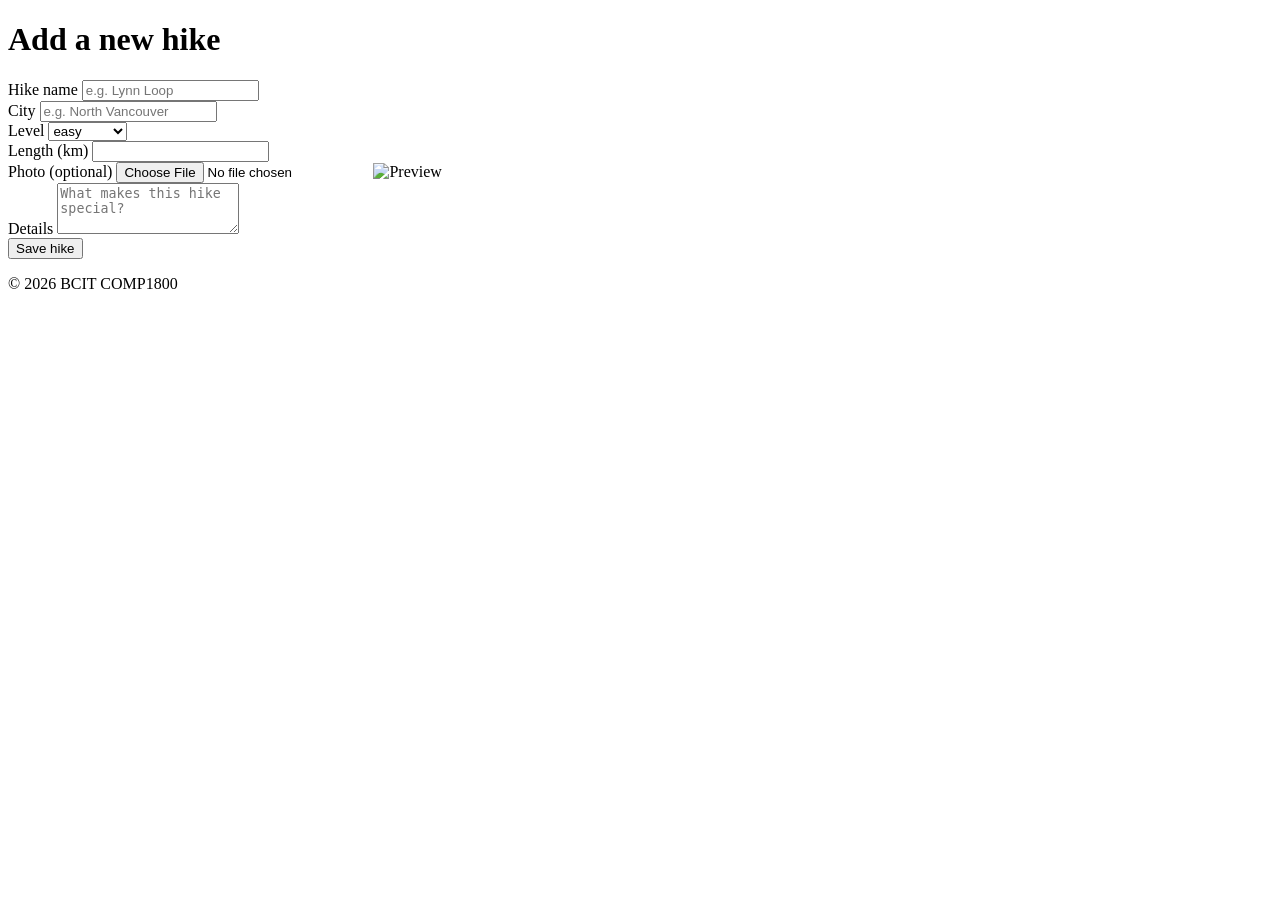
<file: addHike.html>
<!doctype html>
<html lang="en">
  <head>
    <title>My BCIT Project</title>
    <meta name="comp1800 template" content="My 1800 App" />

    <!-- Required meta tags -->
    <meta charset="utf-8" />
    <meta name="viewport" content="width=device-width, initial-scale=1" />

    <!-- Web Components for shared navbar and footer layout -->
    <script type="module" src="/src/components/site-navbar.js"></script>
    <script type="module" src="/src/components/site-footer.js"></script>
  </head>

  <body>
    <!------------------------------>
    <!-- Your HTML Layout go here -->
    <!------------------------------>

    <!-- our own navbar goes here -->
    <site-navbar></site-navbar>

    <!-- Main content goes here -->
    <main class="container py-4" style="max-width: 560px">
      <h1>Add a new hike</h1>

      <form id="addHikeForm" novalidate>
        <div class="mb-3">
          <label for="hikeNameInput" class="form-label">Hike name</label>
          <input
            type="text"
            id="hikeNameInput"
            class="form-control"
            placeholder="e.g. Lynn Loop"
            required
          />
        </div>
        <div class="mb-3">
          <label for="cityInput" class="form-label">City</label>
          <input
            type="text"
            id="cityInput"
            class="form-control"
            placeholder="e.g. North Vancouver"
            required
          />
        </div>
        <div class="mb-3">
          <label for="levelInput" class="form-label">Level</label>
          <select id="levelInput" class="form-select">
            <option value="easy">easy</option>
            <option value="moderate">moderate</option>
            <option value="hard">hard</option>
          </select>
        </div>
        <div class="mb-3">
          <label for="lengthInput" class="form-label">Length (km)</label>
          <input
            type="number"
            id="lengthInput"
            class="form-control"
            step="0.1"
            min="0"
            required
          />
        </div>

        <!-- Image -->
        <div class="mb-3">
          <label for="imageInput" class="form-label">Photo (optional)</label>
          <input
            type="file"
            id="imageInput"
            class="form-control"
            accept="image/*"
          />
          <img
            id="imagePreview"
            class="img-fluid rounded mt-2 d-none"
            alt="Preview"
          />
        </div>

        <div class="mb-3">
          <label for="detailsInput" class="form-label">Details</label>
          <textarea
            id="detailsInput"
            class="form-control"
            rows="3"
            placeholder="What makes this hike special?"
          ></textarea>
        </div>
        <button type="submit" class="btn btn-primary w-100">Save hike</button>
      </form>
    </main>

    <!-- our own footer goes here -->
    <site-footer></site-footer>

    <!---------------------------------------------->
    <!-- Your own JavaScript scripts go here      -->
    <!---------------------------------------------->

    <script type="module" src="/src/app.js"></script>
    <script type="module" src="/src/addHike.js"></script>
  </body>
</html>
</file>
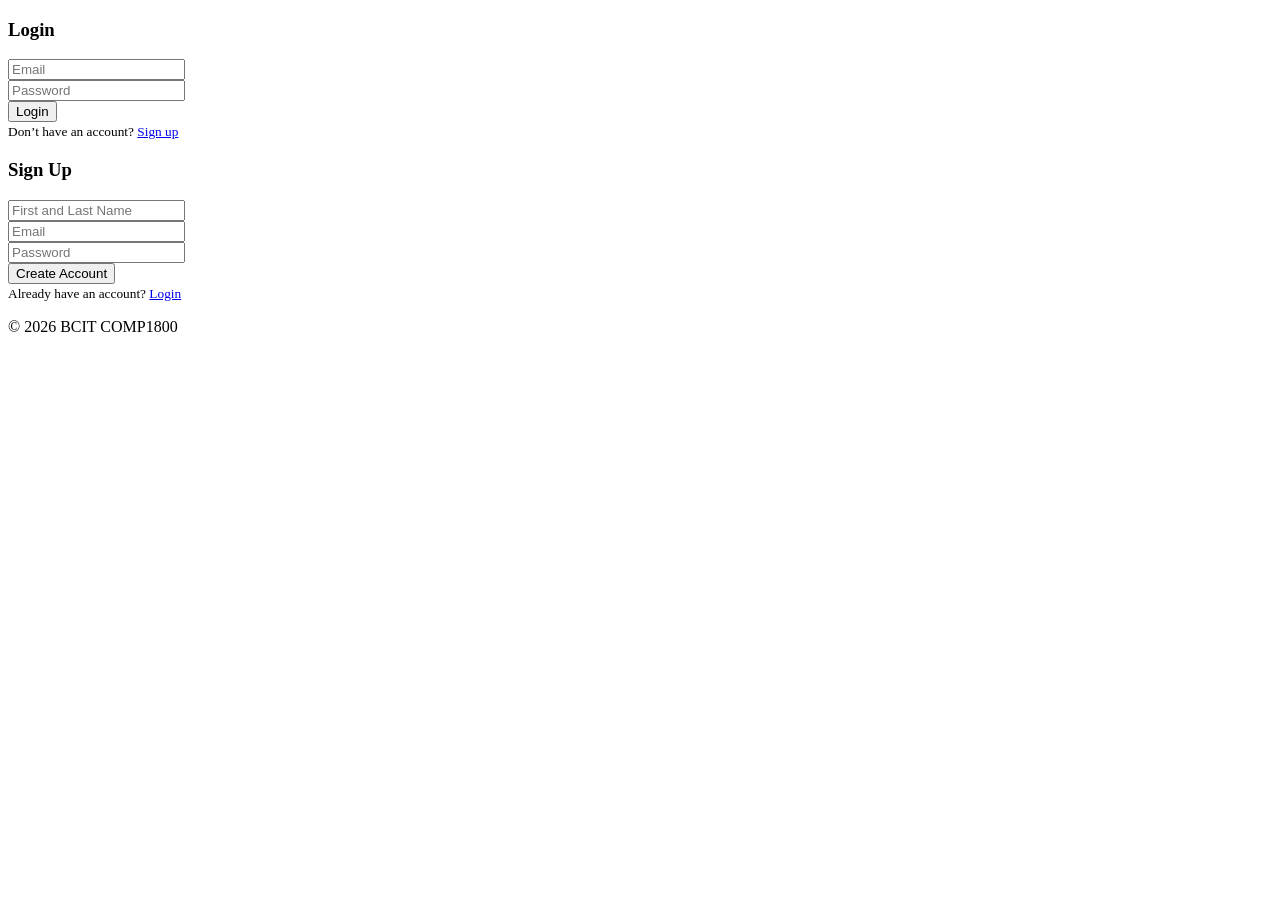
<file: login.html>
<!doctype html>
<html lang="en">
  <head>
    <title>My BCIT Project</title>
    <meta name="comp1800 template" content="My 1800 App" />

    <!-- Required meta tags -->
    <meta charset="utf-8" />
    <meta name="viewport" content="width=device-width, initial-scale=1" />

    <!-- Web Components for shared navbar and footer layout -->
    <script type="module" src="/src/components/site-navbar.js"></script>
    <script type="module" src="/src/components/site-footer.js"></script>
  </head>

  <body>
    <!------------------------------>
    <!-- Your HTML Layout go here -->
    <!------------------------------>

    <!-- our own navbar goes here -->
    <site-navbar></site-navbar>

    <!-- Main content goes here -->

    <div class="container py-5" style="max-width: 420px">
      <!-- Alerts -->
      <div id="authAlert" class="alert alert-danger d-none" role="alert"></div>

      <!-- Login -->
      <div id="loginView">
        <h3 class="mb-3 text-center">Login</h3>
        <form id="loginForm" novalidate>
          <div class="mb-3">
            <input
              type="email"
              id="loginEmail"
              class="form-control"
              placeholder="Email"
              required
            />
          </div>
          <div class="mb-3">
            <input
              type="password"
              id="loginPassword"
              class="form-control"
              placeholder="Password"
              required
            />
          </div>
          <button type="submit" class="btn btn-primary w-100">Login</button>
        </form>
        <small class="d-block mt-3 text-center">
          Don’t have an account?
          <a href="#" id="toSignup">Sign up</a>
        </small>
      </div>

      <!-- Signup -->
      <div id="signupView" class="d-none">
        <h3 class="mb-3 text-center">Sign Up</h3>
        <form id="signupForm" novalidate>
          <div class="mb-3">
            <input
              type="text"
              id="signupName"
              class="form-control"
              placeholder="First and Last Name"
              aria-label="Full name"
              required
            />
          </div>
          <div class="mb-3">
            <input
              type="email"
              id="signupEmail"
              class="form-control"
              placeholder="Email"
              required
            />
          </div>
          <div class="mb-3">
            <input
              type="password"
              id="signupPassword"
              class="form-control"
              placeholder="Password"
              required
            />
          </div>
          <button type="submit" class="btn btn-primary w-100">
            Create Account
          </button>
        </form>
        <small class="d-block mt-3 text-center">
          Already have an account?
          <a href="#" id="toLogin">Login</a>
        </small>
      </div>
    </div>

    <!-- our own footer goes here -->
    <site-footer></site-footer>

    <!---------------------------------------------->
    <!-- Your own JavaScript scripts go here      -->
    <!---------------------------------------------->

    <script type="module" src="/src/app.js"></script>

    <!-- Firebase and authentication related scripts -->
    <!-- The order of loading matters -->
    <script type="module" src="/src/firebaseConfig.js"></script>
    <script type="module" src="/src/authentication.js"></script>
    <script type="module" src="/src/loginSignup.js"></script>
  </body>
</html>
</file>
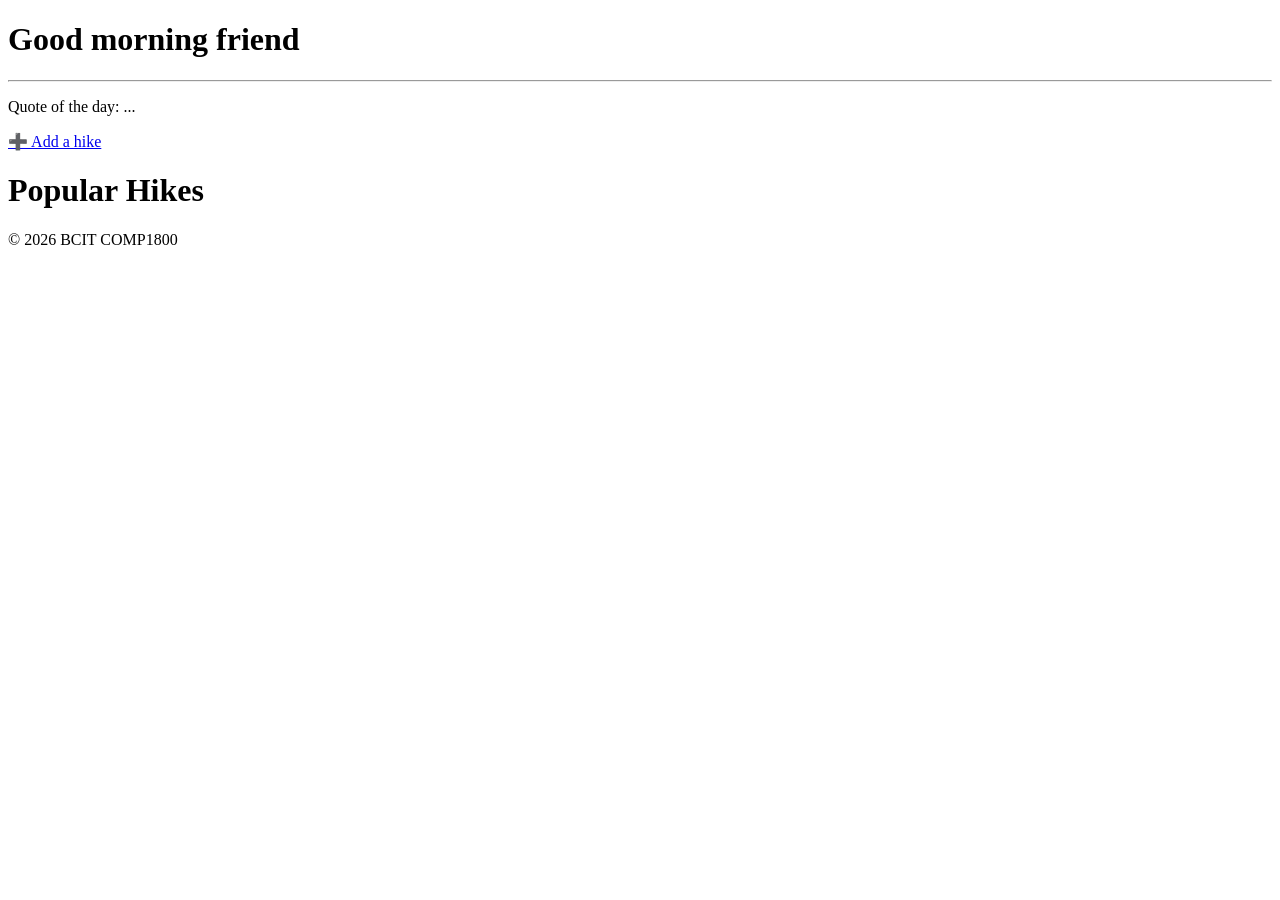
<file: main.html>
<!doctype html>
<html lang="en">
  <head>
    <title>My BCIT Project</title>
    <meta name="comp1800 template" content="My 1800 App" />

    <!-- Required meta tags -->
    <meta charset="utf-8" />
    <meta name="viewport" content="width=device-width, initial-scale=1" />

    <!-- Web Components for shared navbar and footer layout -->
    <script type="module" src="/src/components/site-navbar.js"></script>
    <script type="module" src="/src/components/site-footer.js"></script>
    <script type="module" src="/src/main.js"></script>
  </head>

  <body>
    <!------------------------------>
    <!-- Your HTML Layout go here -->
    <!------------------------------>

    <!-- our own navbar goes here -->
    <site-navbar></site-navbar>

    <!-- Main content goes here -->
    <div class="container-fluid bg-light text-dark p-5">
      <div class="container bg-light p-5">
        <h1 class="display-4">
          Good morning <span id="name-goes-here">friend </span>
        </h1>
        <hr />
        <p>Quote of the day: <span id="quote-goes-here">...</span></p>
      </div>
    </div>

    <div class="container-fluid bg-body text-dark p-5">
      <a class="btn btn-primary mb-3" href="addHike.html">➕ Add a hike</a>
      <h1>Popular Hikes</h1>
      <div id="hikes-go-here" class="row"></div>
    </div>

    <template id="hikeCardTemplate">
      <div class="col">
        <div class="card">
          <img class="card-img-top card-image" src="..." alt="Hike Image" />
          <!-- Favourite -->
          <i
            class="bi bi-heart text-danger fs-4 fav-btn position-absolute top-0 end-0 m-2"
            role="button"
            title="Favourite"
          ></i>

          <div class="card-body">
            <h5 class="card-title"></h5>
            <p class="card-text"></p>
            <p>Length: <span class="card-length"></span> km</p>
            <a class="btn btn-primary read-more" href="#">Read More</a>
          </div>
        </div>
      </div>
    </template>

    <!-- our own footer goes here -->
    <site-footer></site-footer>

    <!---------------------------------------------->
    <!-- Your own JavaScript scripts go here      -->
    <!---------------------------------------------->

    <script type="module" src="/src/app.js"></script>
  </body>
</html>
</file>
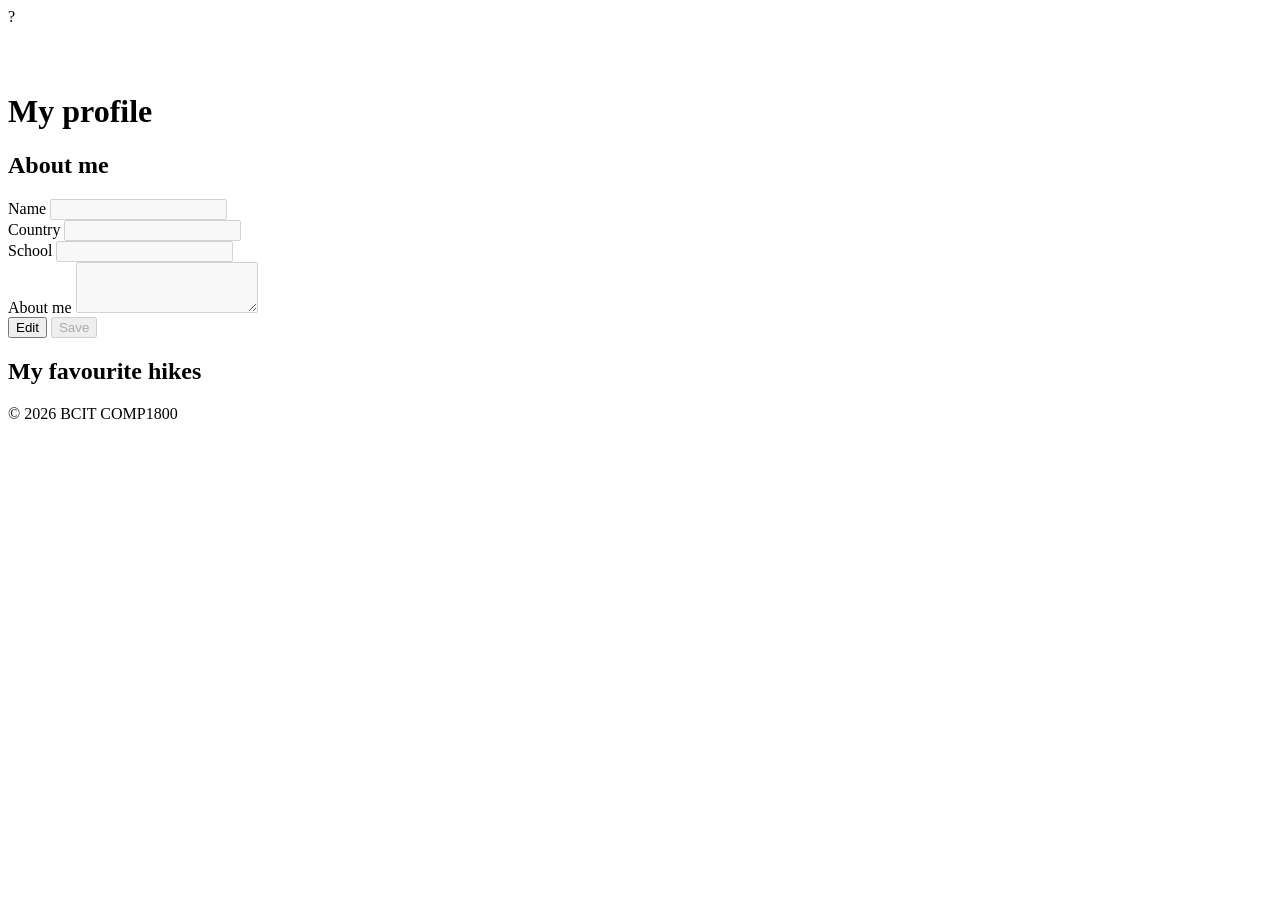
<file: profile.html>
<!doctype html>
<html lang="en">
  <head>
    <title>My BCIT Project</title>
    <meta name="comp1800 template" content="My 1800 App" />

    <!-- Required meta tags -->
    <meta charset="utf-8" />
    <meta name="viewport" content="width=device-width, initial-scale=1" />

    <!-- Web Components for shared navbar and footer layout -->
    <script type="module" src="/src/components/site-navbar.js"></script>
    <script type="module" src="/src/components/site-footer.js"></script>
  </head>

  <body>
    <!------------------------------>
    <!-- Your HTML Layout go here -->
    <!------------------------------>

    <!-- our own navbar goes here -->
    <site-navbar></site-navbar>

    <!-- Main content goes here -->
    <main class="container py-4" style="max-width: 720px">
      <!-- Header: avatar + name + email -->
      <div class="d-flex align-items-center gap-3 mb-4">
        <div
          id="avatar"
          class="rounded-circle bg-warning fw-bold fs-3 d-flex align-items-center justify-content-center"
          style="width: 64px; height: 64px"
        >
          ?
        </div>
        <div>
          <h1 id="profileName" class="h3 mb-0">My profile</h1>
          <small id="profileEmail" class="text-muted"></small>
        </div>
      </div>

      <!-- Section 1: About me -->
      <div class="card shadow-sm mb-5">
        <div class="card-body">
          <h2 class="h5 card-title mb-3">
            <i class="bi bi-person-fill me-1"></i>About me
          </h2>
          <div
            id="profileAlert"
            class="alert alert-success d-none"
            role="alert"
          ></div>

          <form id="profileForm" novalidate>
            <div class="mb-3">
              <label for="nameInput" class="form-label">Name</label>
              <input type="text" id="nameInput" class="form-control" disabled />
            </div>
            <div class="mb-3">
              <label for="countryInput" class="form-label">Country</label>
              <input
                type="text"
                id="countryInput"
                class="form-control"
                disabled
              />
            </div>
            <div class="mb-3">
              <label for="schoolInput" class="form-label">School</label>
              <input
                type="text"
                id="schoolInput"
                class="form-control"
                disabled
              />
            </div>
            <div class="mb-3">
              <label for="bioInput" class="form-label">About me</label>
              <textarea
                id="bioInput"
                class="form-control"
                rows="3"
                disabled
              ></textarea>
            </div>
            <button
              type="button"
              id="editBtn"
              class="btn btn-outline-secondary"
            >
              <i class="bi bi-pencil me-1"></i>Edit
            </button>
            <button type="submit" id="saveBtn" class="btn btn-primary" disabled>
              <i class="bi bi-check-lg me-1"></i>Save
            </button>
          </form>
        </div>
      </div>

      <!-- Section 2: My favourite hikes -->
      <h2 class="h5 mb-3">
        <i class="bi bi-heart-fill text-danger me-1"></i>My favourite hikes
      </h2>
      <div id="hikes-go-here" class="row row-cols-1 row-cols-md-2 g-3"></div>
    </main>

    <template id="hikeCardTemplate">
      <div class="col">
        <div class="card position-relative">
          <img class="card-img-top card-image" src="..." alt="Hike Image" />
          <i
            class="bi bi-heart text-danger fs-4 fav-btn position-absolute top-0 end-0 m-2"
            role="button"
            title="Favourite"
          ></i>
          <div class="card-body">
            <h5 class="card-title"></h5>
            <p class="card-text"></p>
            <p>Length: <span class="card-length"></span> km</p>
            <a class="btn btn-primary read-more" href="#">Read More</a>
          </div>
        </div>
      </div>
    </template>

    <!-- our own footer goes here -->
    <site-footer></site-footer>

    <!---------------------------------------------->
    <!-- Your own JavaScript scripts go here      -->
    <!---------------------------------------------->

    <script type="module" src="/src/app.js"></script>
    <script type="module" src="/src/profile.js"></script>
  </body>
</html>
</file>
